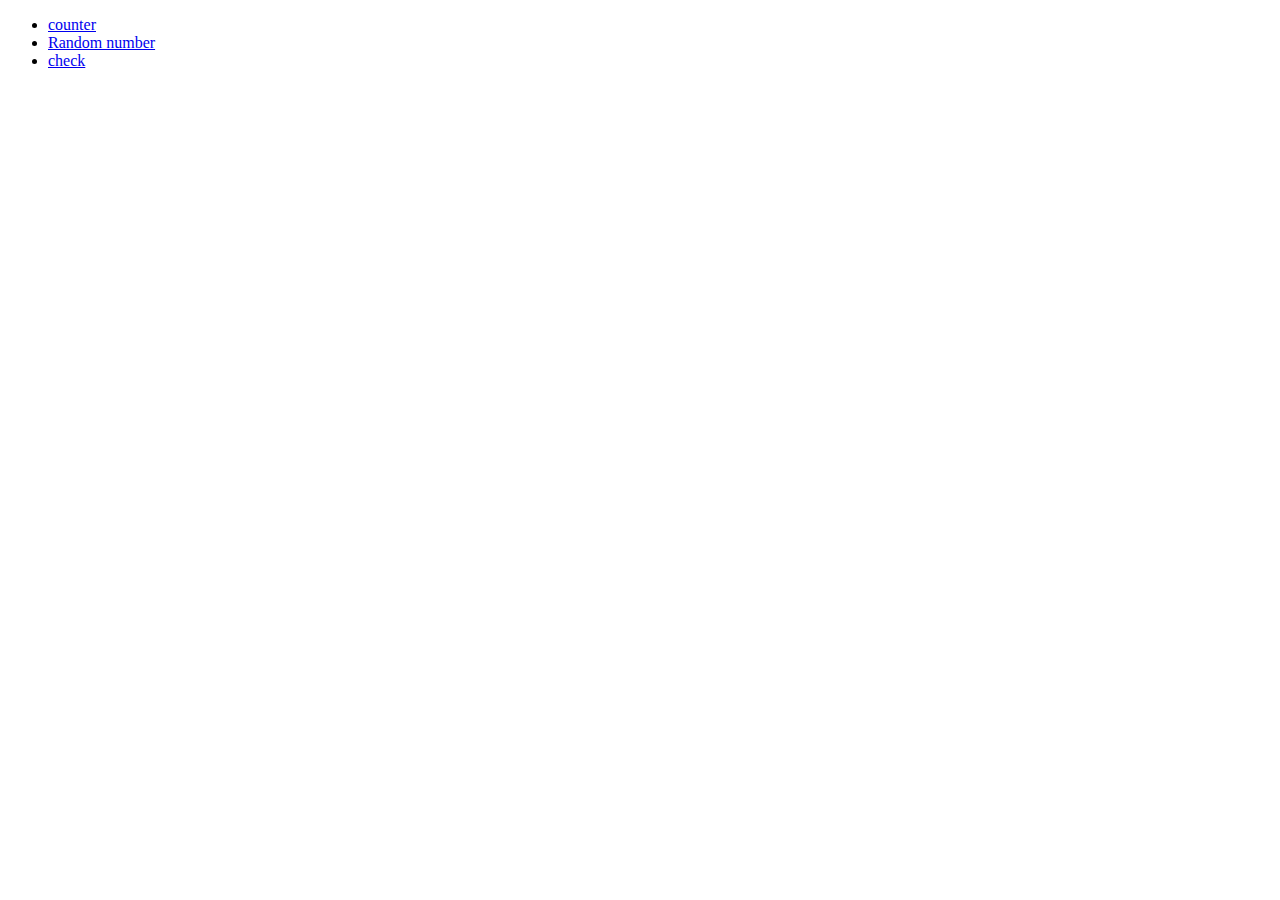
<file: code/index.html>
<!DOCTYPE html>
<html lang="en">
  <head>
    <meta charset="UTF-8" />
    <meta name="viewport" content="width=device-width, initial-scale=1.0" />
    <title>Document</title>
    <link rel="stylesheet" href="main.css" />
  </head>
  <body>
    <ul>
      <li><a href="counter.html">counter</a></li>
      <li><a href="rendom.html">Random number</a></li>
      <li><a href="check.html">check</a></li>
    </ul>
    <script src="index.js"></script>
  </body>
</html>
</file>
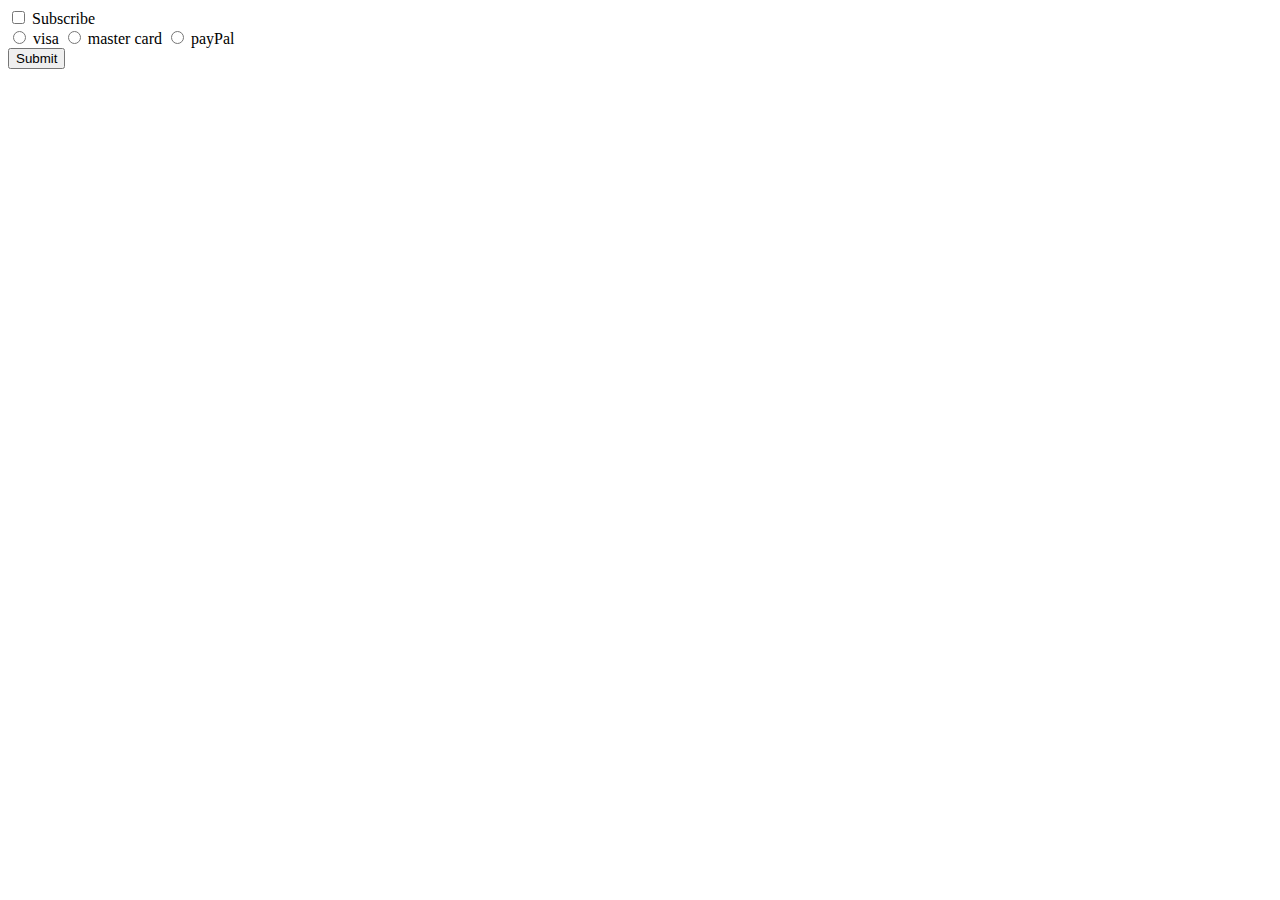
<file: code/check.html>
<!DOCTYPE html>
<html lang="en">
  <head>
    <meta charset="UTF-8" />
    <meta name="viewport" content="width=device-width, initial-scale=1.0" />
    <title>check</title>
  </head>
  <body>
    <div>
      <input type="checkbox" name="" id="myCheckbox" />
      <label for="myCheckbox">Subscribe</label>
    </div>

    <div>
      <input type="radio" name="card" id="visaBtn" />
      <label for="visaBtn">visa</label>
      <input type="radio" name="card" id="masterBtn" />
      <label for="masterBtn">master card</label>
      <input type="radio" name="card" id="payPalBtn" />
      <label for="payPalBtn">payPal</label>
    </div>
    <div>
      <button id="mySubmit">Submit</button>
    </div>

    <div>
      <p id="subResult"></p>
      <p id="payResult"></p>
    </div>

    <script>
      const myCheckbox = document.getElementById("myCheckbox")
      const visaBtn = document.getElementById("visaBtn")
      const masterBtn = document.getElementById("masterBtn")
      const payPalBtn = document.getElementById("payPalBtn")
      const mySubmit = document.getElementById("mySubmit")
      const subResult = document.getElementById("subResult")
      const payResult = document.getElementById("payResult")

      //   mySubmit.onclick = function () {
      //     subResult.textContent = myCheckbox.checked
      //       ? "You're subscribed"
      //       : "You're not subscribed"
      //   }
      //   if (visaBtn.checked) {
      //     payResult.textContent = "your are paying with visa"
      //   } else if (masterBtn.checked) {
      //     payResult.textContent = "your are paying with mastercard"
      //   } else if (payPalBtn.checked) {
      //     payResult.textContent = "your are paying with payPal"
      //   } else {
      //     payResult.textContent = "select the payment method"
      //   }
      mySubmit.onclick = function () {
        subResult.textContent = myCheckbox.checked
          ? "You're subscribed"
          : "You're not subscribed"

        payResult.textContent = visaBtn.checked
          ? "You're paying with Visa"
          : masterBtn.checked
          ? "You're paying with Mastercard"
          : payPalBtn.checked
          ? "You're paying with PayPal"
          : "Select a payment method"
      }
    </script>
  </body>
</html>
</file>
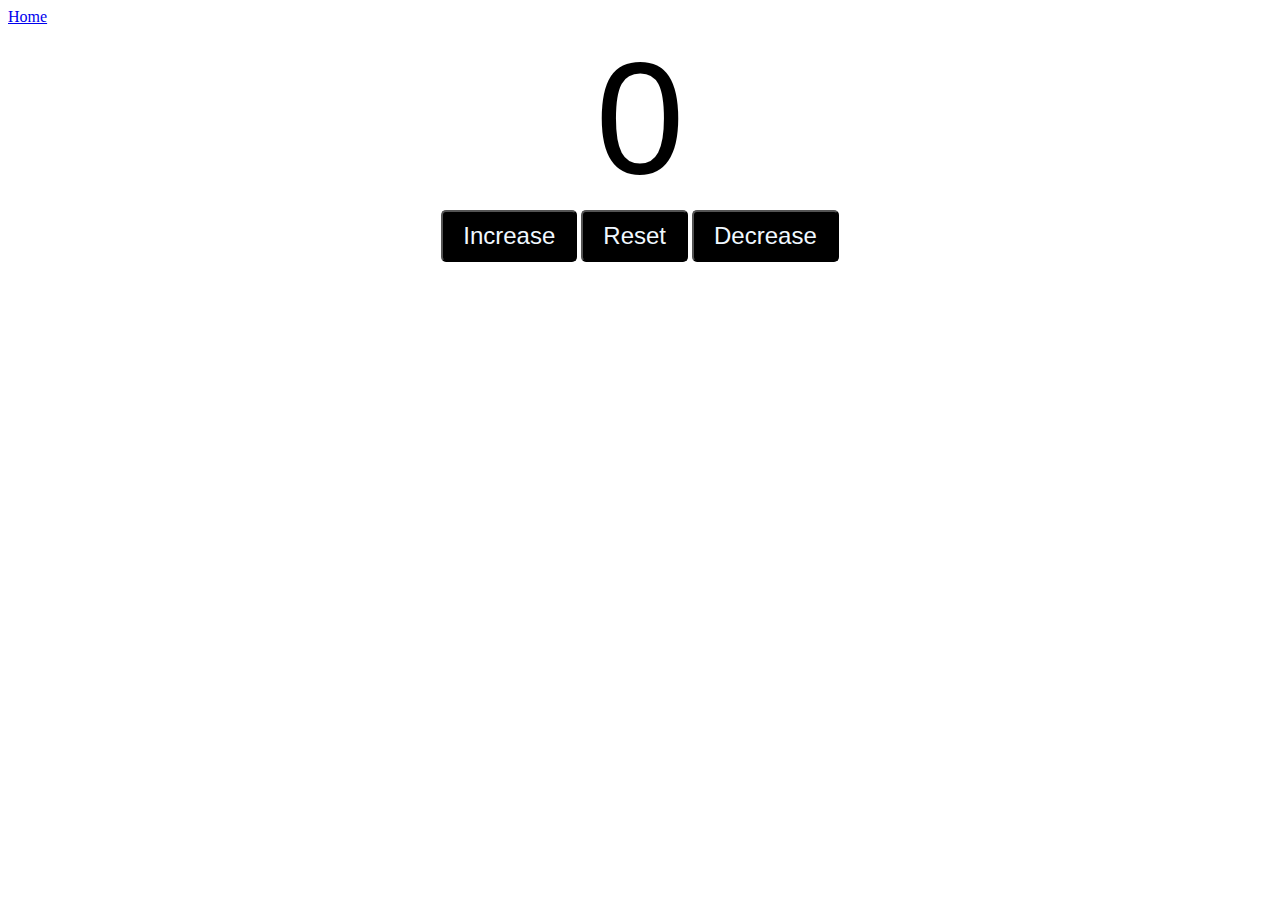
<file: code/counter.html>
<!DOCTYPE html>
<html lang="en">
  <head>
    <meta charset="UTF-8" />
    <meta name="viewport" content="width=device-width, initial-scale=1.0" />
    <title>Counter</title>
    <link rel="stylesheet" href="main.css" />
  </head>
  <body>
    <a href="index.html">Home</a>
    <label for="countLabel" id="countLabel">0</label>
    <div id="btnContainer">
      <button id="increaseBtn" class="buttons">Increase</button>
      <button id="restBtn" class="buttons">Reset</button>
      <button id="decreseBtn" class="buttons">Decrease</button>
    </div>
    <script>
      const increaseBtn = document.getElementById("increaseBtn")
      const restBtn = document.getElementById("restBtn")
      const decreseBtn = document.getElementById("decreseBtn")
      const countLabel = document.getElementById("countLabel")

      let count = 0

      increaseBtn.onclick = function () {
        count = Math.max(count + 1, 0)
        countLabel.textContent = count
        //   console.log(count)
      }

      decreseBtn.onclick = function () {
        count--
        document.getElementById("restBtn").disabled = count < 0
        countLabel.textContent = count >= 0 ? count : 0
        //   console.log(count)
      }

      restBtn.onclick = function () {
        count = 0
        countLabel.textContent = count
        //   console.log(count)
      }

      const min1 = 50
      const max1 = 100

      let rondomNum = Math.floor(Math.random() * (max - min)) + min
      // console.log(rondomNum)
    </script>
  </body>
</html>
</file>
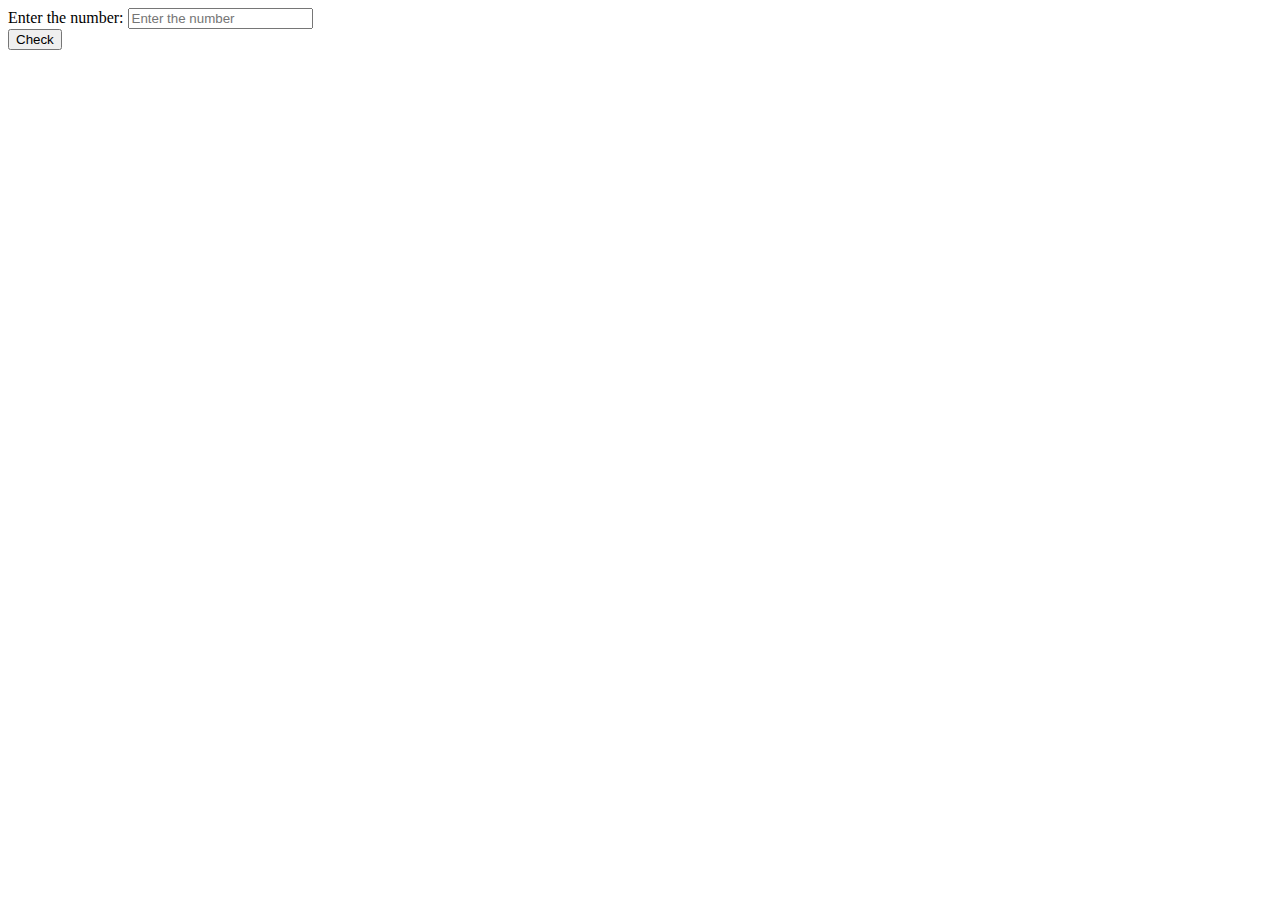
<file: code/guess.html>
<!DOCTYPE html>
<html lang="en">
  <head>
    <meta charset="UTF-8" />
    <meta name="viewport" content="width=device-width, initial-scale=1.0" />
    <title>Guess</title>
  </head>
  <body>
    <div>
      <label for="guessInput">Enter the number:</label>
      <input type="text" id="guessInput" placeholder="Enter the number" />
      <label id="mylabel"></label>
    </div>
    <div>
      <button type="button" id="submit">Check</button>
    </div>

    <script>
      document.getElementById("submit").onclick = function () {
        const inputValue = document.getElementById("guessInput").value // Correctly retrieve the input value
        document.getElementById(
          "mylabel"
        ).textContent = `You entered: ${inputValue}` // Set the text content of the label
      }
    </script>
  </body>
</html>
</file>
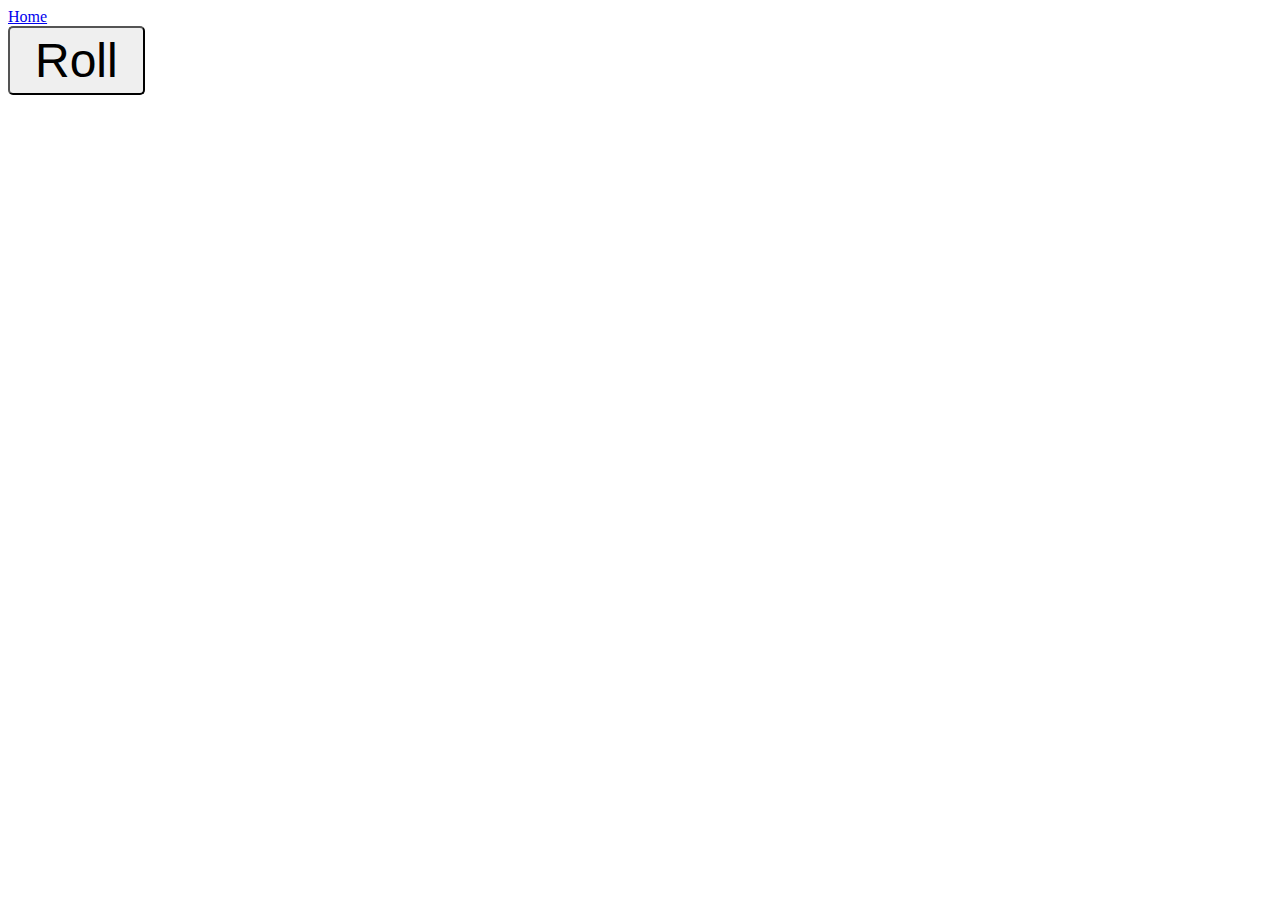
<file: code/rendom.html>
<!DOCTYPE html>
<html lang="en">
  <head>
    <meta charset="UTF-8" />
    <meta name="viewport" content="width=device-width, initial-scale=1.0" />
    <title>Random</title>
    <link rel="stylesheet" href="main.css" />
  </head>
  <body>
    <a href="index.html">Home</a>
    <button id="myButton">Roll</button>
    <label id="mylabel"></label>

    <script>
      const myButton = document.getElementById("myButton")
      const mylabel = document.getElementById("mylabel")
      const min = 1
      const max = 6
      let randomNumber

      myButton.onclick = function () {
        randomNumber = Math.floor(Math.random() * (max - min)) + min
        mylabel.textContent = randomNumber
      }
    </script>
  </body>
</html>
</file>
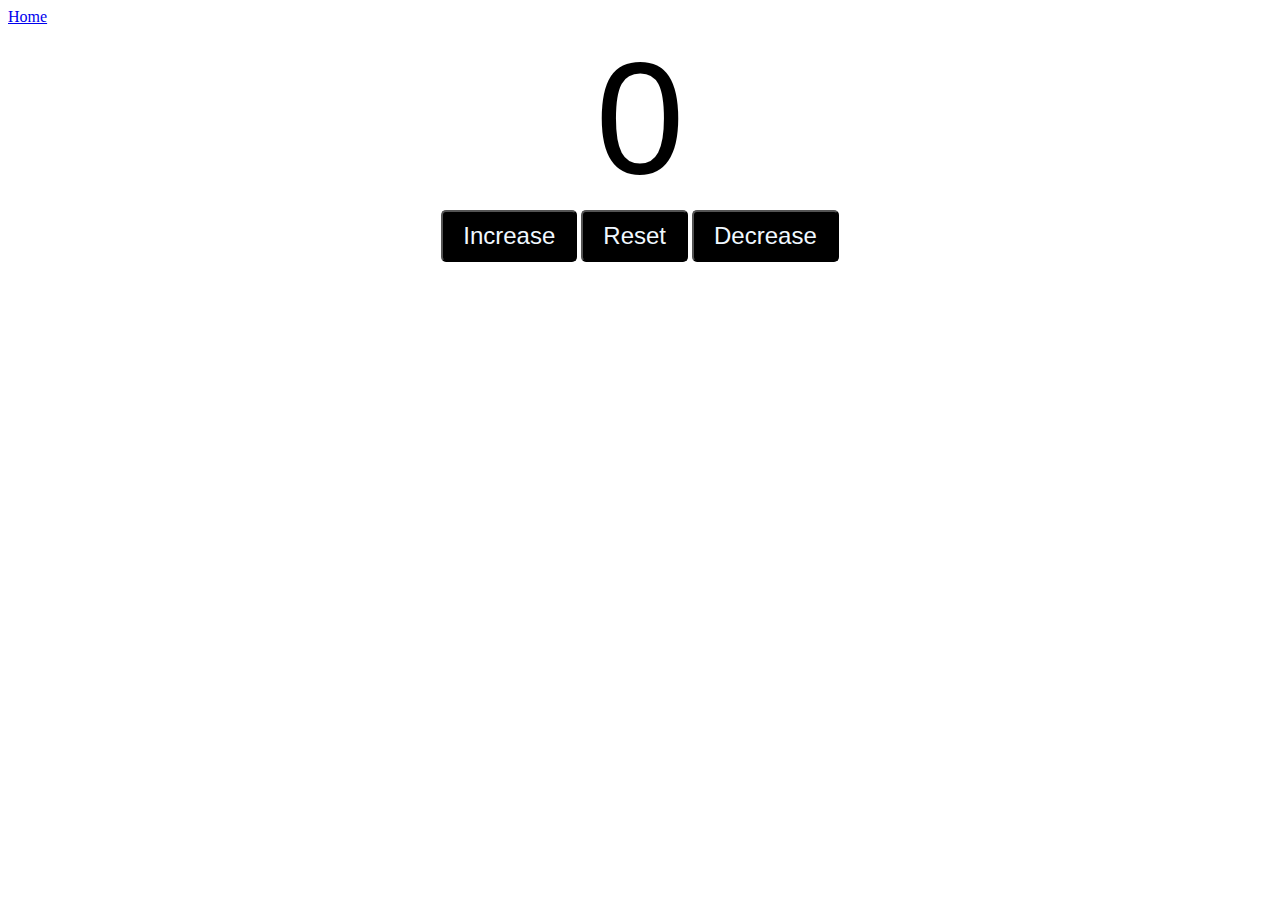
<file: code/counter/counter.html>
<!DOCTYPE html>
<html lang="en">
  <head>
    <meta charset="UTF-8" />
    <meta name="viewport" content="width=device-width, initial-scale=1.0" />
    <title>Counter</title>
    <link rel="stylesheet" href="../main.css" />
  </head>
  <body>
    <a href="index.html">Home</a>
    <label for="countLabel" id="countLabel">0</label>
    <div id="btnContainer">
      <button id="increaseBtn" class="buttons">Increase</button>
      <button id="restBtn" class="buttons">Reset</button>
      <button id="decreseBtn" class="buttons">Decrease</button>
    </div>
    <script>
      const increaseBtn = document.getElementById("increaseBtn")
      const restBtn = document.getElementById("restBtn")
      const decreseBtn = document.getElementById("decreseBtn")
      const countLabel = document.getElementById("countLabel")

      let count = 0

      increaseBtn.onclick = function () {
        count = Math.max(count + 1, 0)
        countLabel.textContent = count
        //   console.log(count)
      }

      decreseBtn.onclick = function () {
        count--
        document.getElementById("restBtn").disabled = count < 0
        countLabel.textContent = count >= 0 ? count : 0
        //   console.log(count)
      }

      restBtn.onclick = function () {
        count = 0
        countLabel.textContent = count
        //   console.log(count)
      }

      const min1 = 50
      const max1 = 100

      let rondomNum = Math.floor(Math.random() * (max - min)) + min
      // console.log(rondomNum)
    </script>
  </body>
</html>
</file>
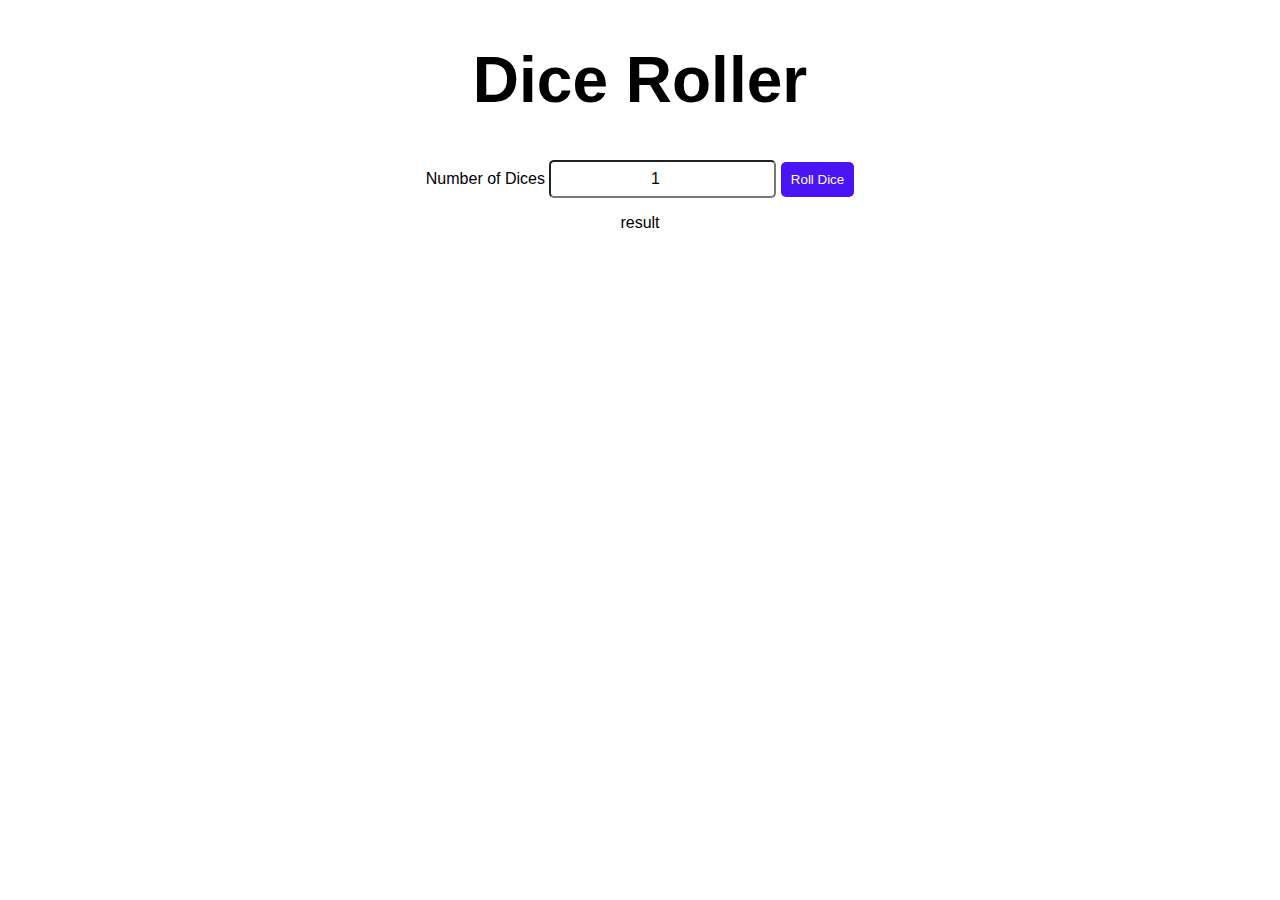
<file: code/Dice/dice.html>
<!DOCTYPE html>
<html lang="en">
  <head>
    <meta charset="UTF-8" />
    <meta name="viewport" content="width=device-width, initial-scale=1.0" />
    <title>Document</title>
    <link rel="stylesheet" href="style.css" />
  </head>
  <body>
    <div>
      <h1>Dice Roller</h1>
    </div>
    <div>
      <label>Number of Dices</label>
      <input type="number" id="diceInput" value="1" min="1" />
      <button type="submit" onclick="roll()">Roll Dice</button>
    </div>
    <div>
      <p>result</p>
    </div>
    <script src="main.js"></script>
  </body>
</html>
</file>
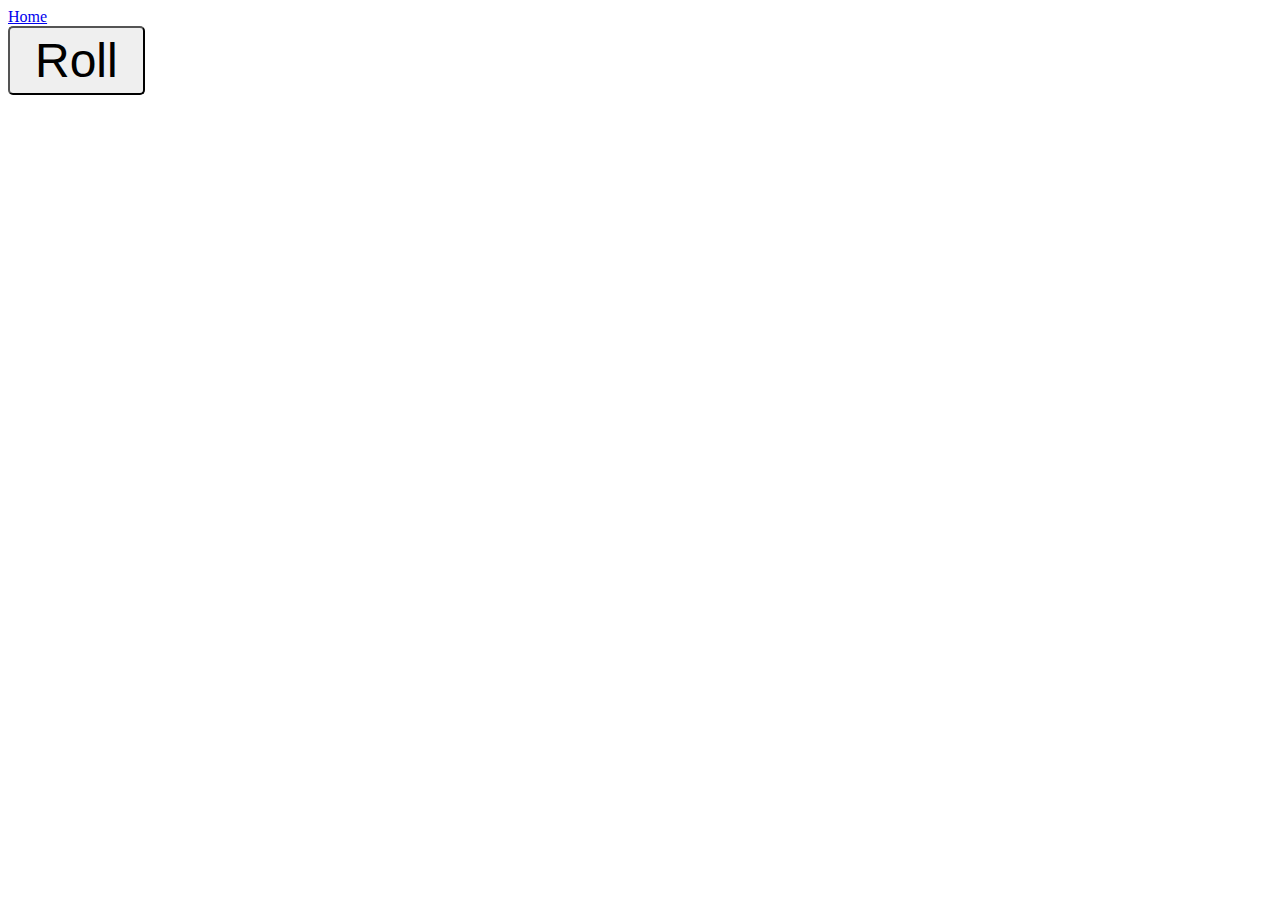
<file: code/random/rendom.html>
<!DOCTYPE html>
<html lang="en">
  <head>
    <meta charset="UTF-8" />
    <meta name="viewport" content="width=device-width, initial-scale=1.0" />
    <title>Random</title>
    <link rel="stylesheet" href="../main.css" />
  </head>
  <body>
    <a href="index.html">Home</a>
    <button id="myButton">Roll</button>
    <label id="mylabel"></label>

    <script>
      const myButton = document.getElementById("myButton")
      const mylabel = document.getElementById("mylabel")
      const min = 1
      const max = 6
      let randomNumber

      myButton.onclick = function () {
        randomNumber = Math.floor(Math.random() * (max - min)) + min
        mylabel.textContent = randomNumber
      }
    </script>
  </body>
</html>
</file>
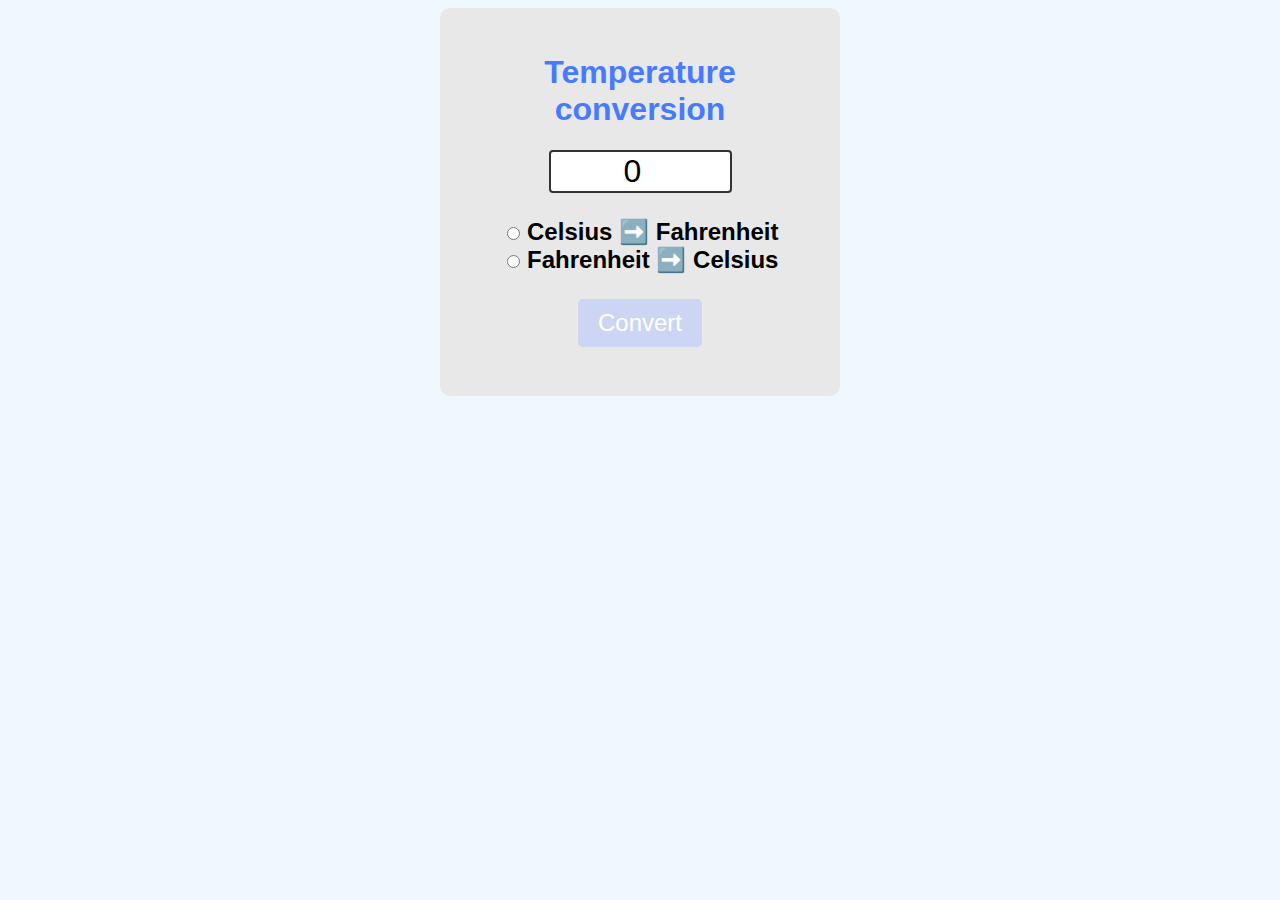
<file: code/TemperatureConversion/temperature.html>
<!DOCTYPE html>
<html lang="en">
  <head>
    <meta charset="UTF-8" />
    <meta name="viewport" content="width=device-width, initial-scale=1.0" />
    <title>Document</title>
    <link rel="stylesheet" href="style.css" />
  </head>
  <body>
    <form>
      <h1>Temperature conversion</h1>
      <div>
        <input type="number" name="" id="textBox" value="0" />
      </div>
      <div>
        <input type="radio" name="unit" id="toFahrenheit" />
        <label for="toFahrenheit"> Celsius ➡️ Fahrenheit</label>
      </div>
      <div>
        <input type="radio" name="unit" id="toCelsius" />
        <label for="toCelsius"> Fahrenheit ➡️ Celsius</label>
      </div>
      <div>
        <button type="submit" onclick="convert(event)">Convert</button>
      </div>
      <div>
        <p id="result"></p>
      </div>
    </form>
  </body>
  <script src="main.js"></script>
</html>
</file>
<file: code/main.css>
#countLabel {
  display: block;
  text-align: center;
  font-size: 10em;
  font-family: Helvetica, sans-serif;
}

#btnContainer {
  text-align: center;
}
.buttons {
  padding: 10px 20px;
  font-size: 1.5em;
  color: aliceblue;
  background-color: black;
  border-radius: 5px;
  cursor: pointer;
  transition: cubic-bezier();
}

#myButton {
  font-size: 3em;
  padding: 5px 25px;
  border-radius: 5px;
  display: block;
}
#mylabel {
  font-size: 3em;
}
</file>
<file: code/Dice/style.css>
body {
  font-family: "Segoe UI", Tahoma, Geneva, Verdana, sans-serif;
  text-align: center;
}

h1 {
  font-size: 4rem;
}
button {
  color: white;
  background-color: hsl(254, 91%, 52%);
  padding: 10px;
  border: navy;
  border-radius: 5px;
}
#diceInput {
  text-align: center;
  font-size: 1rem;
  padding: 8px;
  border-radius: 5px;
}
</file>
<file: code/TemperatureConversion/style.css>
body {
  font-family: sans-serif;
  background-color: aliceblue;
}
h1 {
  color: hsl(223, 100%, 64%);
}
form {
  background-color: hsl(0, 0%, 91%);
  text-align: center;
  max-width: 350px;
  margin: auto;
  padding: 25px;
  border-radius: 10px;
  box-shadow: 5px 5px 15px hsl(0, 0%, 0.3);
}

#textBox {
  width: 50%;
  text-align: center;
  font-size: 2em;
  border: 2px solid hsl(0, 0%, 0%, 0.8);
  border-radius: 4px;
  margin-bottom: 25px;
}
label {
  font-size: 1.5em;
  font-weight: bold;
}

button {
  margin-top: 25px;
  background-color: hsl(228, 64%, 88%);
  font-size: 1.5em;
  border: none;
  border-radius: 5px;
  padding: 10px 20px;
  color: white;
  cursor: pointer;
}

#result {
  font-size: 1.5em;
}
</file>
